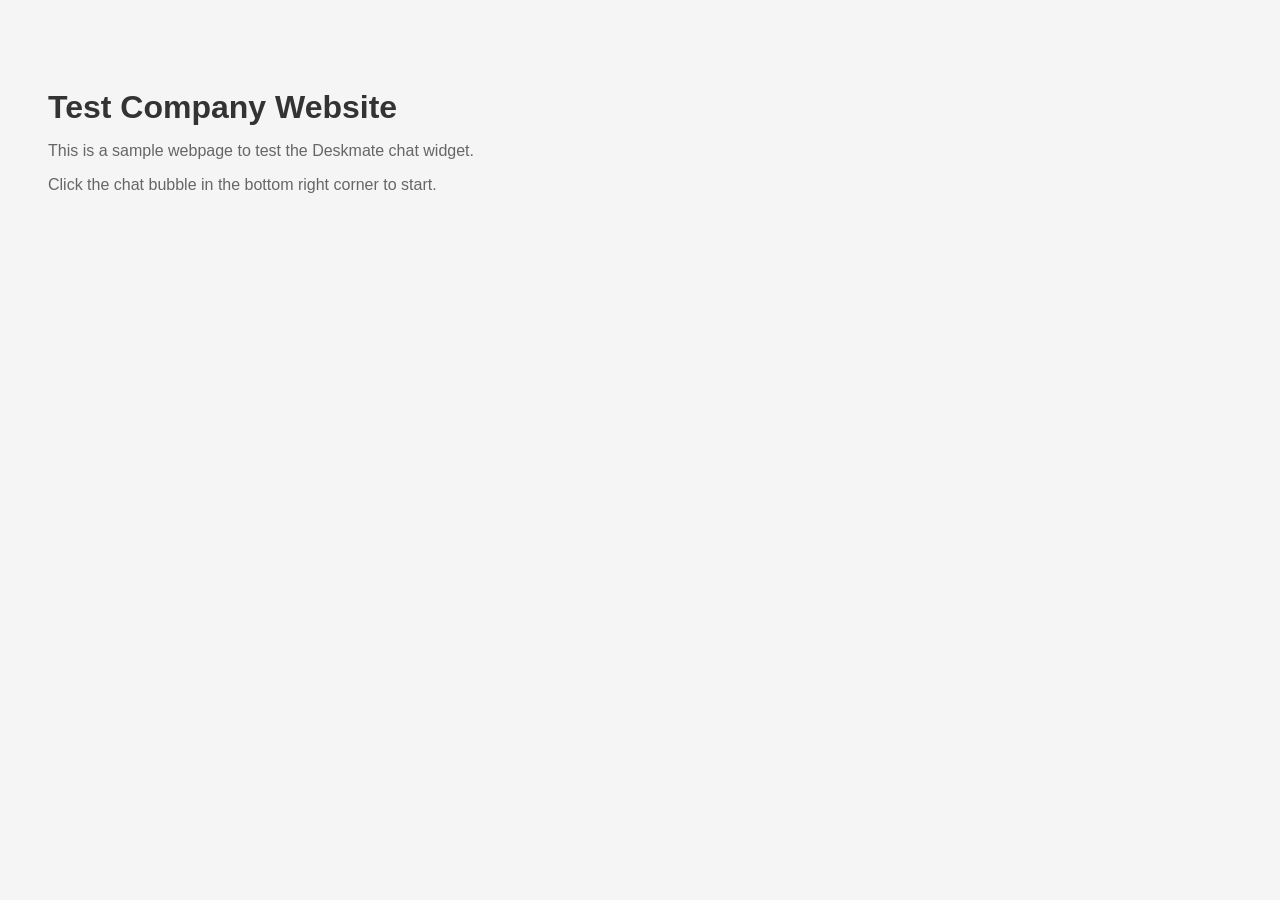
<file: frontend/test-widget.html>
<!DOCTYPE html>
<html lang="en">
<head>
    <meta charset="UTF-8">
    <meta name="viewport" content="width=device-width, initial-scale=1.0">
    <title>Widget Test Page</title>
    <style>
        body {
            font-family: sans-serif;
            padding: 60px 40px;
            background-color: #f5f5f5;
            color: #333;
        }
        h1 { margin-bottom: 16px; }
        p { color: #666; }
    </style>
</head>
<body>
    <h1>Test Company Website</h1>
    <p>This is a sample webpage to test the Deskmate chat widget.</p>
    <p>Click the chat bubble in the bottom right corner to start.</p>

    <script src="http://localhost:8000/static/js/chat-widget.js"
  data-api-key="1569a30c1b29206947895ed882fa8ad84c595d2aeec6bfb43d461f9c60fe51bd"></script>
</body>
</html>
</file>
